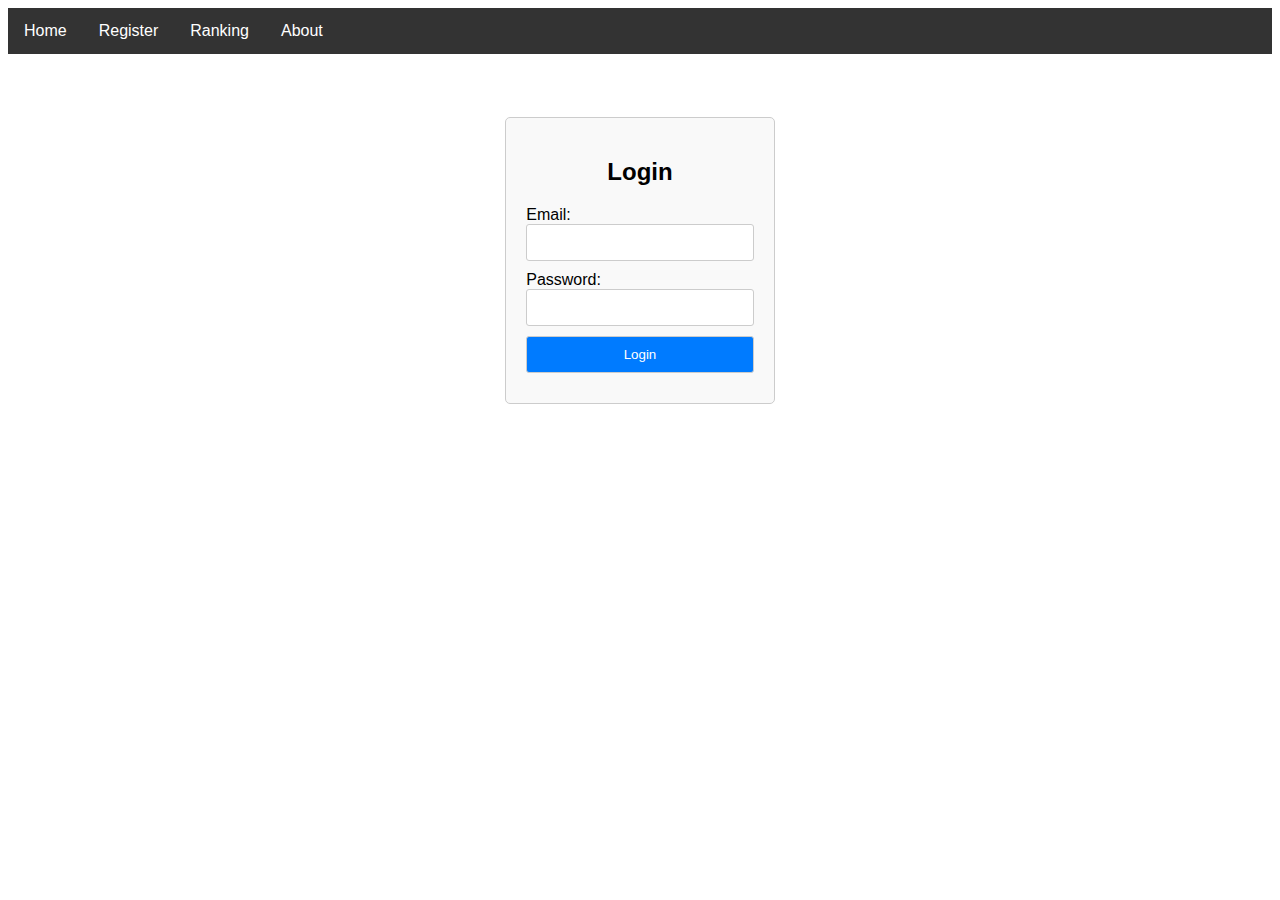
<file: index.html>
<!DOCTYPE html>
<html lang="en">

<head>
    <meta charset="UTF-8">
    <title>Login Form</title>
    <style>
        /* Basic styling for the form */
        body {
            font-family: Arial, sans-serif;
        }

        .navbar {
            background-color: #333;
            overflow: hidden;
        }

        .navbar a {
            float: left;
            display: block;
            color: white;
            text-align: center;
            padding: 14px 16px;
            text-decoration: none;
        }

        .navbar a:hover {
            background-color: #ddd;
            color: black;
        }

        .login-container {
            width: 18%;
            margin: 5% auto;
            padding: 20px;
            border: 1px solid #ccc;
            border-radius: 5px;
            background-color: #f9f9f9;
        }

        .login-container h2 {
            text-align: center;
        }

        .login-container input[type="text"],
        .login-container input[type="password"],
        .login-container input[type="submit"] {
            width: 100%;
            padding: 10px;
            margin-bottom: 10px;
            border-radius: 3px;
            border: 1px solid #ccc;
            box-sizing: border-box;
        }

        .login-container input[type="submit"] {
            background-color: #007bff;
            color: white;
            cursor: pointer;
        }

        .login-container input[type="submit"]:hover {
            background-color: #0056b3;
        }
    </style>
</head>

<body>
    <!-- Navigation bar -->
    <div class="navbar">
        <a href="index.html">Home</a>
        <a href="register/index.html">Register</a>
        <a href="ranking/index.html">Ranking</a>
        <a href="about/index.html">About</a>
    </div>
    <!-- Login form  -->
    <div class="login-container">
        <h2>Login</h2>
        <form action="login.php" method="post">
            <label for="email">Email:</label>
            <input type="text" id="email" name="email" required>

            <label for="password">Password:</label>
            <input type="password" id="password" name="password" required>

            <input type="submit" value="Login">
        </form>
    </div>

</body>

</html>
</file>
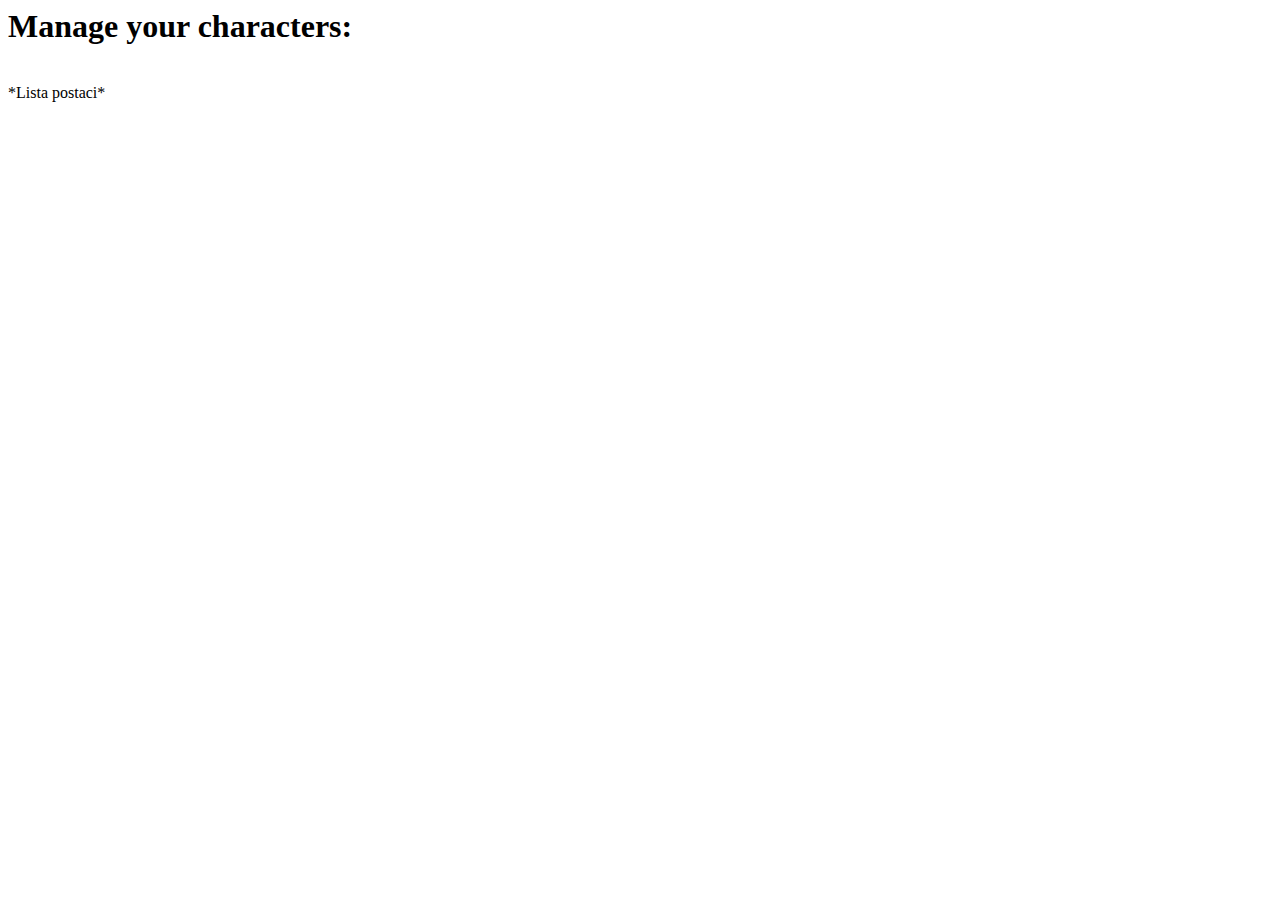
<file: account/index.html>
<html>
    <head>
        <meta charset="UTF-8">
        <title> Account manager </title>
    </head>
    <body>
        <h1> Manage your characters: </h1>
    </br>
    <a>*Lista postaci*</a>
    </body>
</html>
</file>
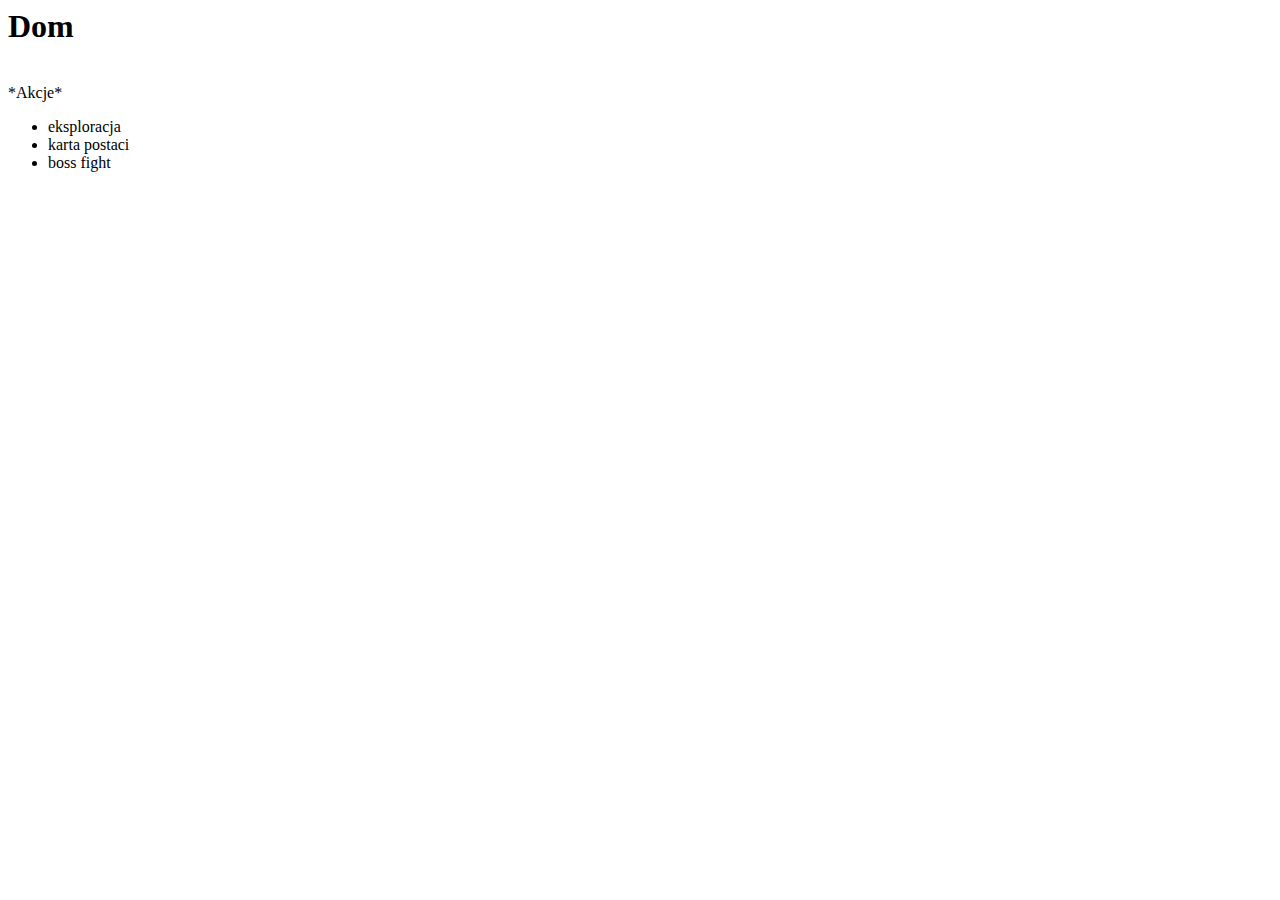
<file: game/index.html>
<html>
    <head>
        <meta charset="UTF-8">
        <title> Character </title>
    </head>
    <body>
        <h1> Dom </h1>
    </br>
    <a>*Akcje*</a>
    <ul>
        <li> eksploracja </li>
        <li> karta postaci </li>
        <li> boss fight </li>
    </ul>
    </body>
</html>
</file>
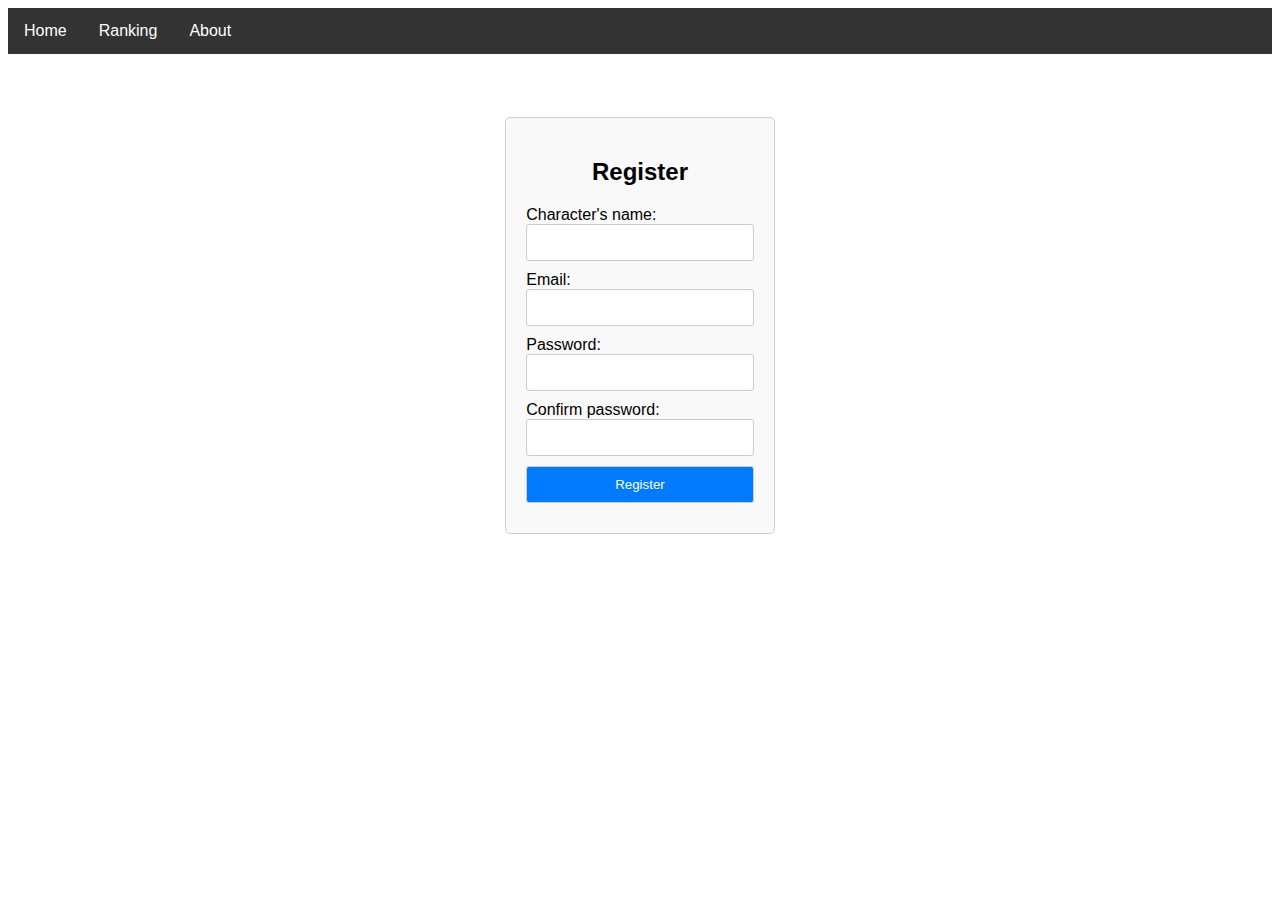
<file: register/index.html>
<!DOCTYPE html>
<html lang="en">

<head>
    <meta charset="UTF-8">
    <title>Register Form</title>
    <style>
        /* Basic styling for the form */
        body {
            font-family: Arial, sans-serif;
        }

        .navbar {
            background-color: #333;
            overflow: hidden;
        }

        .navbar a {
            float: left;
            display: block;
            color: white;
            text-align: center;
            padding: 14px 16px;
            text-decoration: none;
        }

        .navbar a:hover {
            background-color: #ddd;
            color: black;
        }


        .register-container {
            width: 18%;
            margin: 5% auto;
            padding: 20px;
            border: 1px solid #ccc;
            border-radius: 5px;
            background-color: #f9f9f9;
        }

        .register-container h2 {
            text-align: center;
        }

        .register-container input[type="text"],
        .register-container input[type="password"],
        .register-container input[type="submit"] {
            width: 100%;
            padding: 10px;
            margin-bottom: 10px;
            border-radius: 3px;
            border: 1px solid #ccc;
            box-sizing: border-box;
        }

        .register-container input[type="submit"] {
            background-color: #007bff;
            color: white;
            cursor: pointer;
        }

        .register-container input[type="submit"]:hover {
            background-color: #0056b3;
        }
    </style>
</head>

<body>
    <!-- Navigation bar -->
    <div class="navbar">
        <a href="../../Cryland/index.html">Home</a>
        <a href="ranking/index.html">Ranking</a>
        <a href="about/index.html">About</a>
    </div>
    <!-- Register form -->
    <div class="register-container">
        <h2>Register</h2>
        <form action="register.php" method="post">
            <label for="char_name">Character's name:</label>
            <input type="text" id="char_name" name="char_name" required>

            <label for="email">Email:</label>
            <input type="text" id="email" name="email" required>

            <label for="password">Password:</label>
            <input type="password" id="pass1" name="pass1" required>

            <label for="password">Confirm password:</label>
            <input type="password" id="pass2" name="pass2" required>

            <input type="submit" value="Register">
        </form>
    </div>
</body>

</html>
</file>
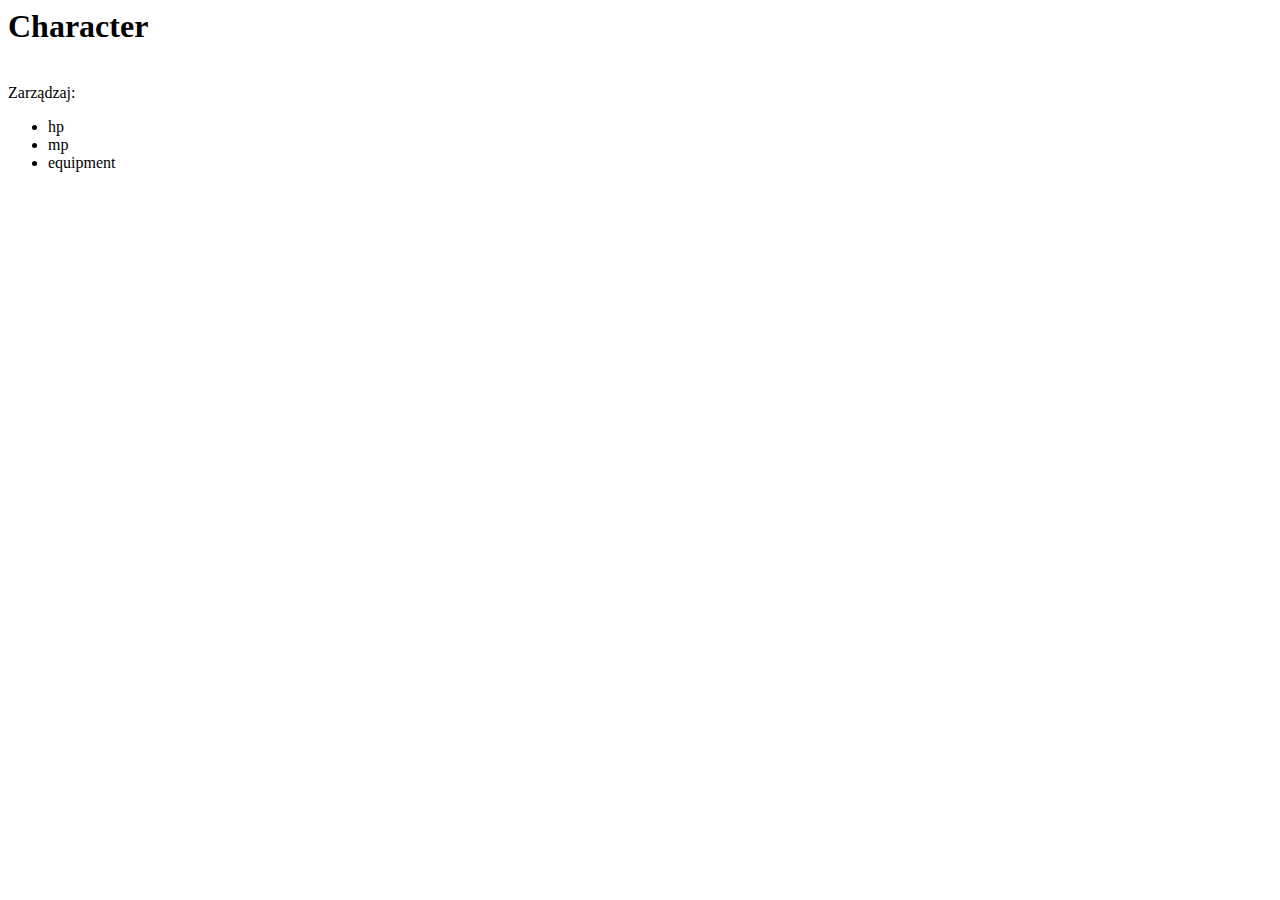
<file: game/character/index.html>
<html>
    <head>
        <meta charset="UTF-8">
        <title> Character </title>
    </head>
    <body>
        <h1> Character </h1>
    </br>
    <a>Zarządzaj:</a>
    <ul>
        <li> hp </li>
        <li> mp </li>
        <li> equipment </li>
    </ul>
    </body>
</html>
</file>
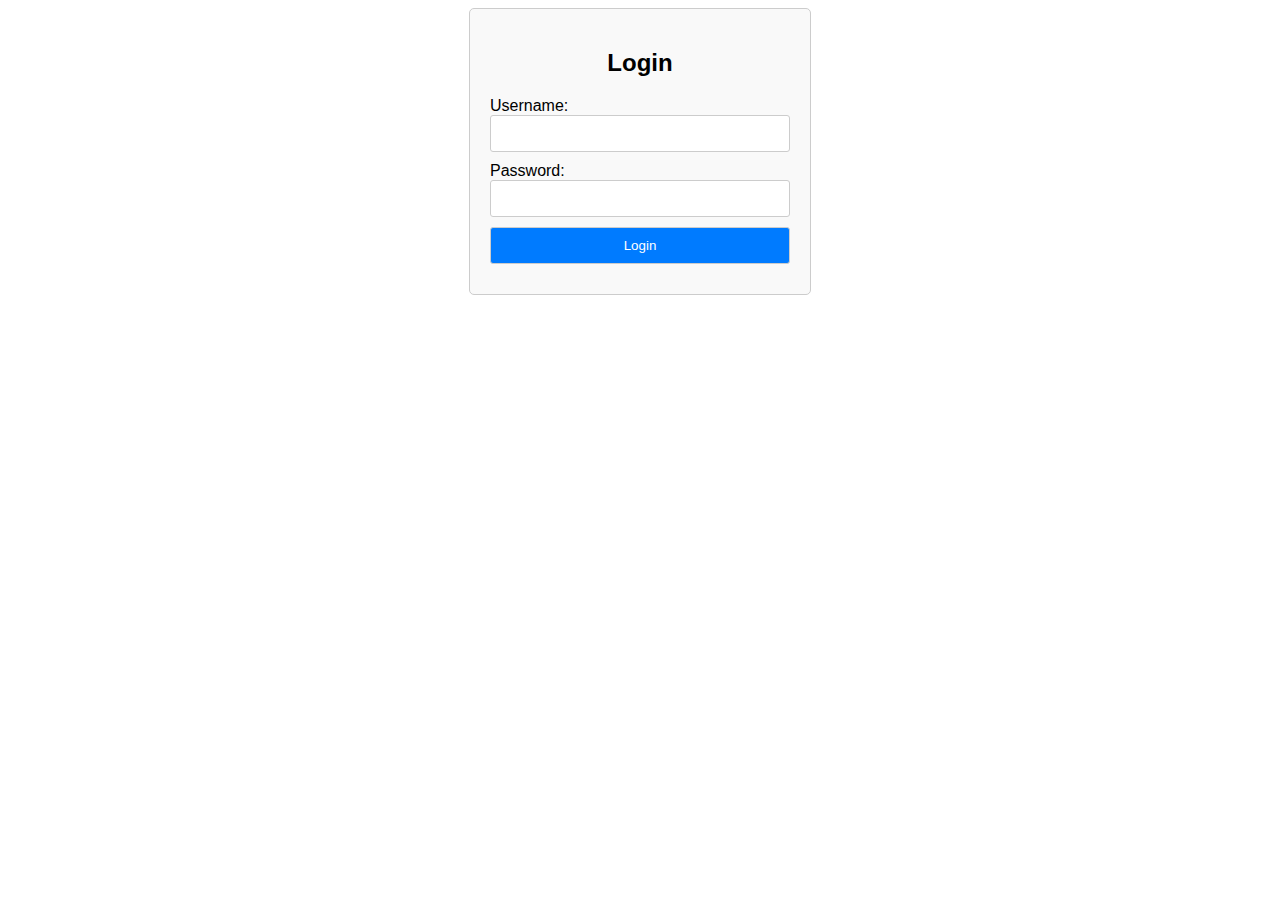
<file: form.html>
<!DOCTYPE html>
<html lang="en">
<head>
    <meta charset="UTF-8">
    <title>Login Form</title>
    <style>
        /* Basic styling for the form */
        body {
            font-family: Arial, sans-serif;
        }
        .login-container {
            width: 300px;
            margin: 0 auto;
            padding: 20px;
            border: 1px solid #ccc;
            border-radius: 5px;
            background-color: #f9f9f9;
        }
        .login-container h2 {
            text-align: center;
        }
        .login-container input[type="text"],
        .login-container input[type="password"],
        .login-container input[type="submit"] {
            width: 100%;
            padding: 10px;
            margin-bottom: 10px;
            border-radius: 3px;
            border: 1px solid #ccc;
            box-sizing: border-box;
        }
        .login-container input[type="submit"] {
            background-color: #007bff;
            color: white;
            cursor: pointer;
        }
        .login-container input[type="submit"]:hover {
            background-color: #0056b3;
        }
    </style>
</head>
<body>

<div class="login-container">
    <h2>Login</h2>
    <form action="#" method="post">
        <label for="username">Username:</label>
        <input type="text" id="username" name="username" required>

        <label for="password">Password:</label>
        <input type="password" id="password" name="password" required>

        <input type="submit" value="Login">
    </form>
</div>

</body>
</html>
</file>
